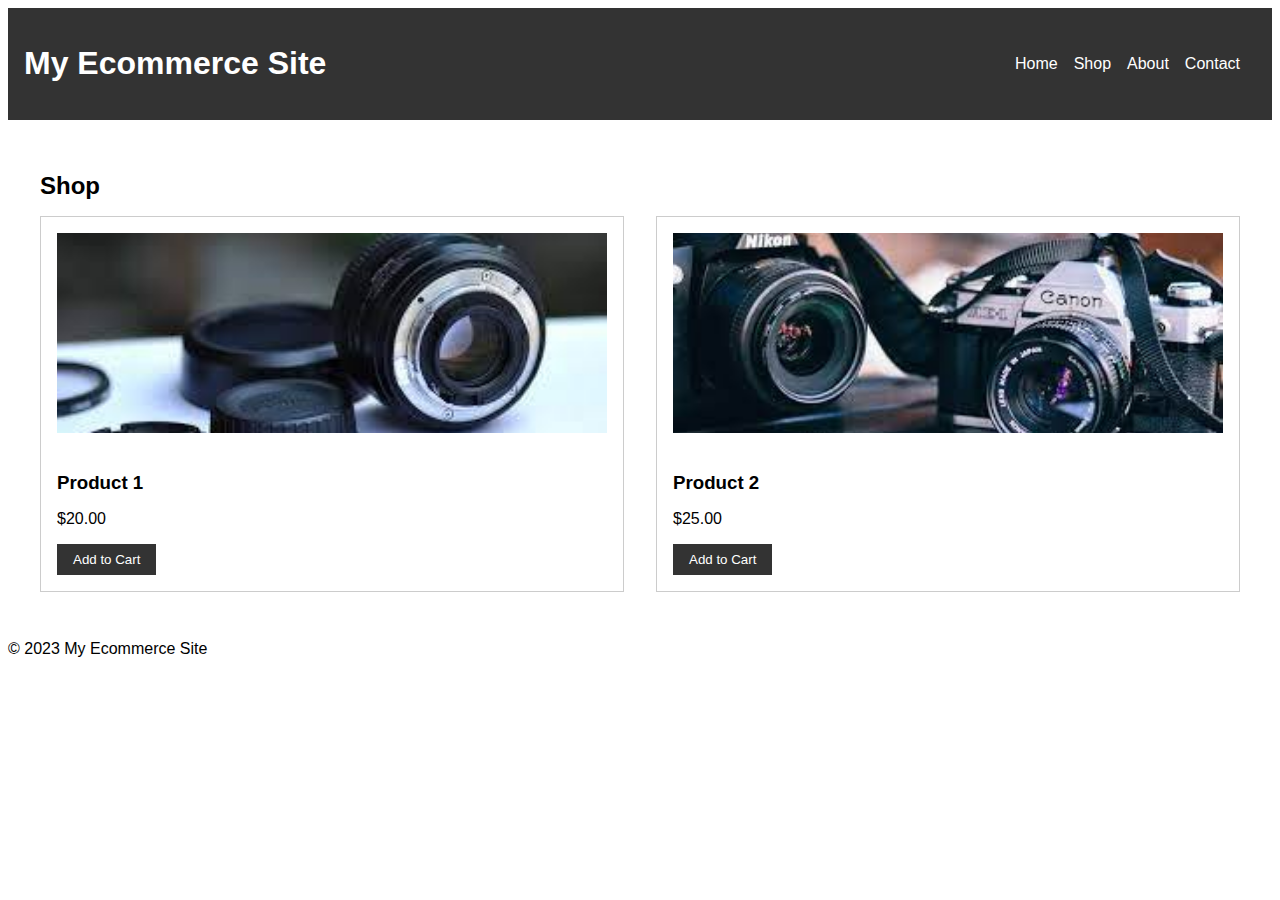
<file: index.html>
<!DOCTYPE html>
<html>
<head>
  <title>My Ecommerce Site</title>
  <link rel="stylesheet" type="text/css" href="style.css">
</head>
<body>
  <header>
    <h1>My Ecommerce Site</h1>
    <nav>
      <ul>
        <li><a href="#">Home</a></li>
        <li><a href="#">Shop</a></li>
        <li><a href="#">About</a></li>
        <li><a href="#">Contact</a></li>
      </ul>
    </nav>
  </header>

  <main>
    <h2>Shop</h2>
    <div class="products-container">
      <div class="product">
        <img src="img1.jpg.jpg" alt="Product 1">
        <h3>Product 1</h3>
        <p>$20.00</p>
        <button>Add to Cart</button>
      </div>
      <div class="product">
        <img src="img2.jpg" alt="Product 2">
        <h3>Product 2</h3>
        <p>$25.00</p>
        <button>Add to Cart</button>
      </div>
      
    </div>
  </main>

  <footer>
    <p>&copy; 2023 My Ecommerce Site</p>
  </footer>
</body>
</html>
</file>
<file: style.css>
body {
    font-family: sans-serif;
  }
  
  header {
    display: flex;
    justify-content: space-between;
    align-items: center;
    padding: 1rem;
    background-color: #333;
    color: #fff;
  }
  
  nav ul {
    display: flex;
    list-style: none;
  }
  
  nav li {
    margin-right: 1rem;
  }
  
  nav a {
    color: #fff;
    text-decoration: none;
  }
  
  main {
    padding: 2rem;
  }
  
  h2 {
    margin-bottom: 1rem;
  }
  
  .products-container {
    display: grid;
    grid-template-columns: repeat(auto-fit, minmax(250px, 1fr));
    grid-gap: 2rem;
  }
  
  .product {
    border: 1px solid #ccc;
    padding: 1rem;
  }
  
  .product img {
    width: 100%;
    height: 200px;
    object-fit: cover;
    margin-bottom: 1rem;
  }
  
  .product h3 {
    margin-bottom: 0.5rem;
  }
  
  .product p {
    margin-bottom: 1rem;
  }
  
  .product button {
    background-color: #333;
    color: #fff;
    border: none;
    padding: 0.5rem 1rem;
    cursor: pointer;
  }
</file>
